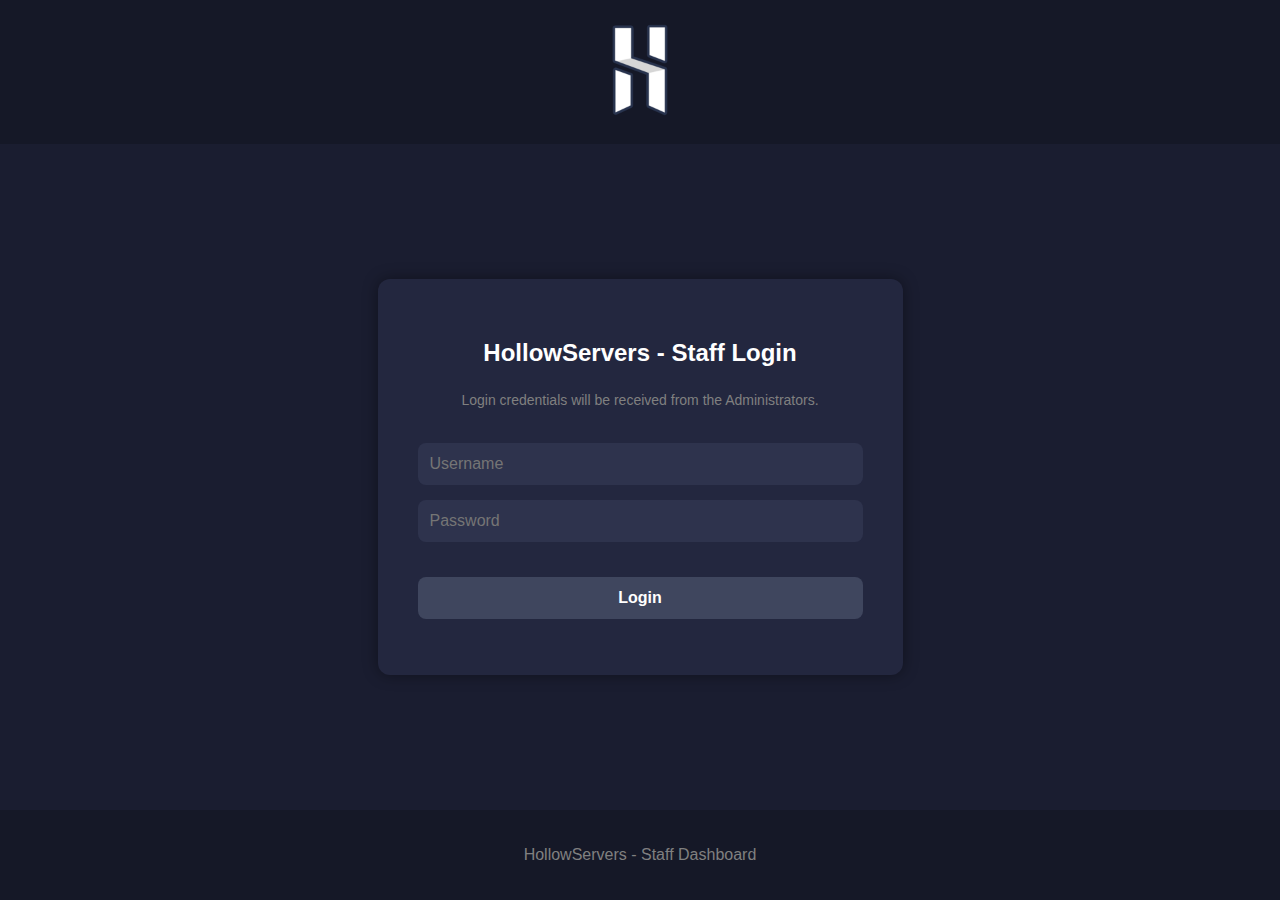
<file: login.html>
<!DOCTYPE html>
<html lang="en">
<head>
  <meta charset="UTF-8" />
  <meta name="viewport" content="width=device-width, initial-scale=1.0" />
  <title>HollowServers - Login</title>
  <link rel="stylesheet" href="login.css" />
</head>
<body>
  <header>
    <img src="hollowserverslogo.png" alt="HollowServers Logo" class="logo" />
  </header>

  <main>
    <div class="login-box">
      <h2>HollowServers - Staff Login</h2>
      <p class="logindesc">Login credentials will be received from the Administrators.</p>
      <form onsubmit="login(event)">
        <div class="input-group">
          <input type="username" id="username" placeholder="Username" required />
        </div>
        <div class="input-group">
          <input type="password" id="password" placeholder="Password" required />
        </div>
        <button type="submit">Login</button>
        <p id="error-message"></p>
      </form>
    </div>
  </main>

  <footer>
    <p class="footerdesc">HollowServers - Staff Dashboard</p>
  </footer>

  <script src="login.js"></script>
</body>
</html>
</file>
<file: login.css>
:root {
  --bg-color: #1a1d30;
  --header-footer: #151827;
  --login-box: #23273f;
  --input-bg: #2e334d;
  --text-color: #ffffff;
  --accent: #3f465e;
  --error: #ff4d4d;
  --success: #00ff99;
}

* {
  box-sizing: border-box;
}

body {
  margin: 0;
  background-color: var(--bg-color);
  font-family: 'Segoe UI', sans-serif;
  color: var(--text-color);
  display: flex;
  flex-direction: column;
  min-height: 100vh;
}

header, footer {
  background-color: var(--header-footer);
  padding: 20px;
  text-align: center;
  position: sticky;
  z-index: 1000;
}

header {
  top: 0;
}

footer {
  bottom: 0;
  margin-top: auto;
}

.logo {
  height: 100px;
}

main {
  flex: 1;
  display: flex;
  justify-content: center;
  align-items: center;
  padding: 40px 20px;
}

.login-box {
  background-color: var(--login-box);
  padding: 40px;
  border-radius: 12px;
  box-shadow: 0 0 15px rgba(0, 0, 0, 0.4);
  width: 100%;
  max-width: 525px;
  text-align: center;
}

.login-box h2 {
  margin-bottom: 25px;
}

.input-group {
  margin-bottom: 15px;
}

.login-box input {
  width: 100%;
  padding: 12px;
  border: none;
  border-radius: 8px;
  background-color: var(--input-bg);
  color: white;
  font-size: 16px;
}

.login-box button {
  width: 100%;
  padding: 12px;
  background-color: var(--accent);
  color: white;
  font-size: 16px;
  font-weight: bold;
  border: none;
  border-radius: 8px;
  cursor: pointer;
  transition: background 0.3s ease;
  margin-top: 20px;
}

.login-box button:hover {
  background-color: #505875;
}

#error-message {
  margin-top: 10px;
  color: var(--error);
}

header {
  top: 0;
}

.header-content {
  display: flex;
  align-items: center;
  justify-content: space-between;
}

.logo {
  height: 100px;
}

.logout-button {
  position: absolute;
  top: 50%;
  right: 20px;
  transform: translateY(-50%);
  background-color: #3f465e;
  color: white;
  border: none;
  padding: 10px 15px;
  border-radius: 8px;
  cursor: pointer;
  font-weight: bold;
}

.logout-button:hover {
  background-color: #505875;
}

.logindesc {
  color: gray;
  margin-bottom: 35px;
  font-size: 14px;
}

.footerdesc {
  color: gray;
}
</file>
